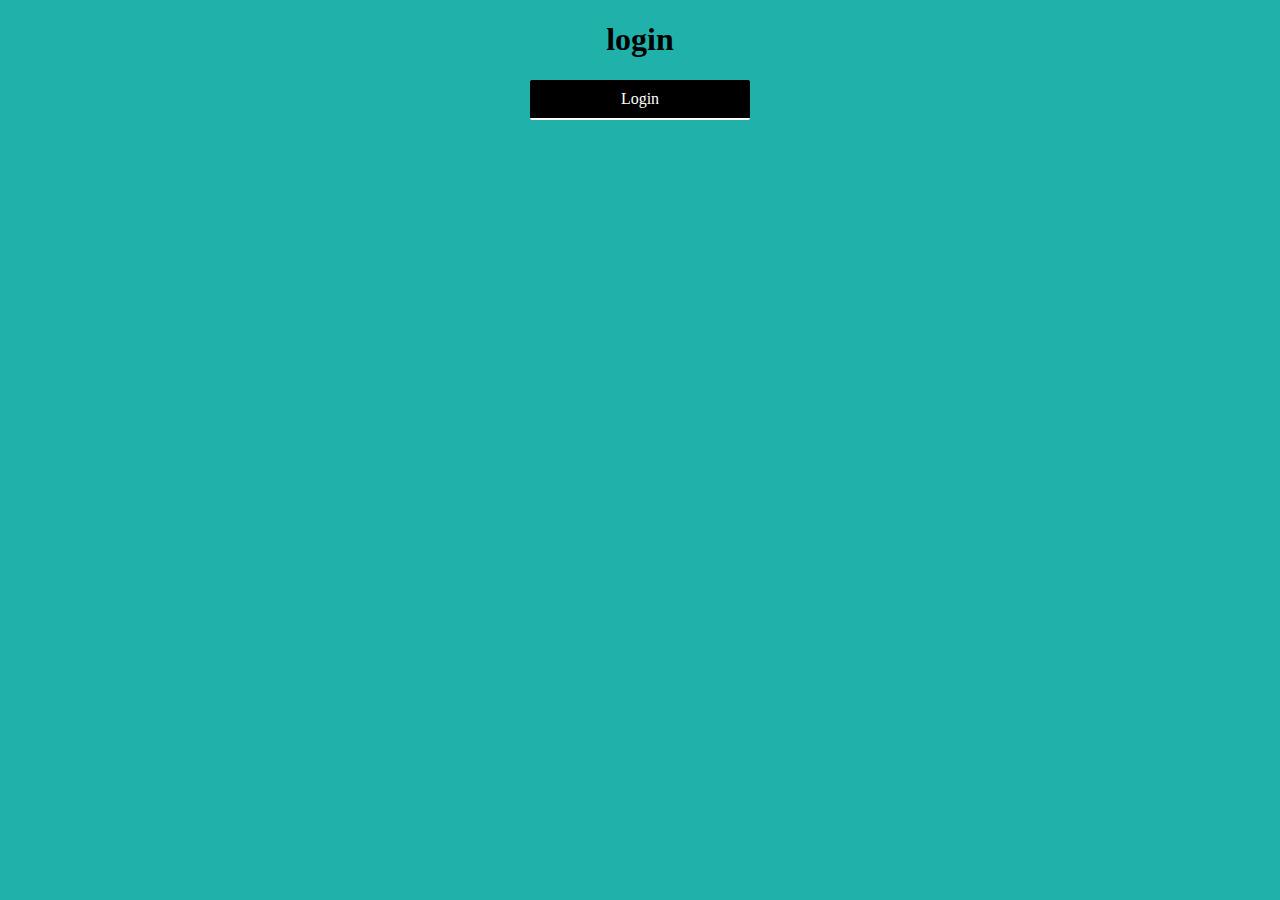
<file: login.html>
<!DOCTYPE html>
<html>
<head>
	<title>Login</title>
<link rel="stylesheet" type="text/css" href="stilo.css"/>
<script type="text/javascript" src="jquery.js"></script>
<script type="text/javascript" src="script.js"></script>
<meta charset='utf-8'/>
</head>
<body>
<h1>login</h1>
<center>
<div id='open_close'>Login</div>
<form id='login'>
<label>nombre:</label>
	<input type='text' id='nombre' placeholder='nombre'/>
	<label>contraseña:</label>
	<input type='password' id='pass' placeholder='contraseña'/>
	<input type='submit' value='Enviar' id='Enviar'/>
</center>
</form>
</body>
</html>
</file>
<file: stilo.css>
body{
	
	background: #20B2AA;
	font-family: tahoma;
}
h1
{
	text-align: center;

}
#open_close
{
	width: 200px;
	background: #000;
	padding: 10px;
	color: #fff;
	border-radius: 2px;
	border-bottom: 2px solid #fff;

}
#login
{
	width: 200px;
	height: 140px;
	background: #000;
	border-radius: 2px;
	padding:10px;
	color: #fff;
}
#Enviar
{
	border: none;
	border-radius: 5px;
	margin: 15px 84px;
	width: 70px;

}
</file>
